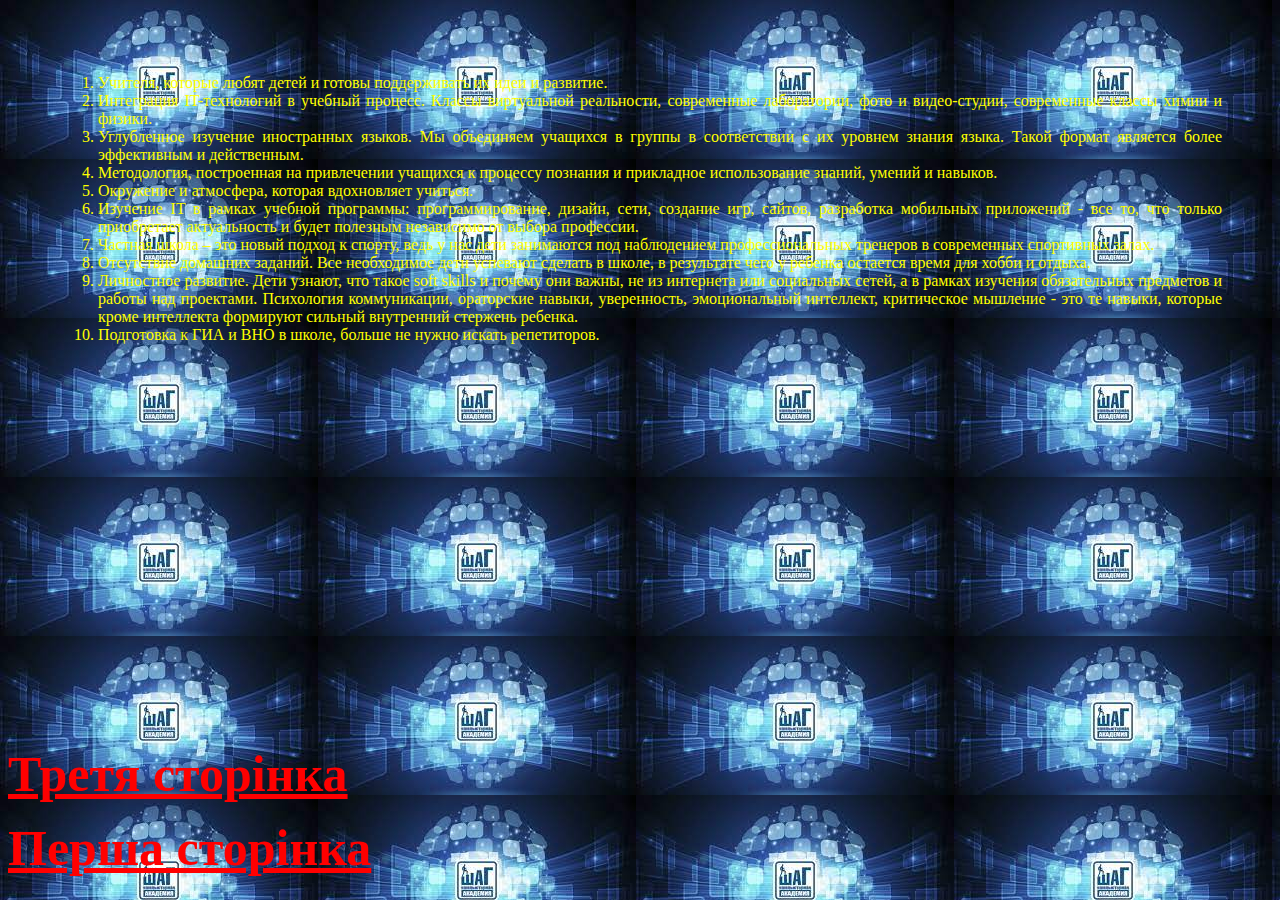
<file: index2.html>
<!DOCTYPE html>
<html>

<head>
  <meta charset="utf-8">
  <meta name="viewport" content="width=device-width">
  <title>replit</title>
  <link href="style.css" rel="stylesheet" type="text/css" />
</head>
  
<body>
  <div class="test"> <ol>
   <li>Учителя, которые любят детей и готовы поддерживать их идеи и развитие.</li>
<li>Интеграция IT-технологий в учебный процесс. Классы виртуальной реальности, современные лаборатории, фото и видео-студии, современные классы химии и физики.</li>
 <li>Углубленное изучение иностранных языков. Мы объединяем учащихся в группы в соответствии с их уровнем знания языка. Такой формат является более эффективным и действенным.</li>
 <li>Методология, построенная на привлечении учащихся к процессу познания и прикладное использование знаний, умений и навыков.</li>
 <li>Окружение и атмосфера, которая вдохновляет учиться.</li>
 <li>Изучение IT в рамках учебной программы: программирование, дизайн, сети, создание игр, сайтов, разработка мобильных приложений - все то, что только приобретает актуальность и будет полезным независимо от выбора профессии.</li>
 <li>Частная школа – это новый подход к спорту, ведь у нас дети занимаются под наблюдением профессиональных тренеров в современных спортивных залах.</li>
 <li>Отсутствие домашних заданий. Все необходимое дети успевают сделать в школе, в результате чего у ребенка остается время для хобби и отдыха.</li>
 <li>Личностное развитие. Дети узнают, что такое soft skills и почему они важны, не из интернета или социальных сетей, а в рамках изучения обязательных предметов и работы над проектами. Психология коммуникации, ораторские навыки, уверенность, эмоциональный интеллект, критическое мышление - это те навыки, которые кроме интеллекта формируют сильный внутренний стержень ребенка.</li>
 <li>Подготовка к ГИА и ВНО в школе, больше не нужно искать репетиторов.</li>
  </ol></div>
     <iframe width="560" height="315" src="https://www.youtube.com/embed/1dx8jZnz18w" title="YouTube video player" frameborder="0" allow="accelerometer; autoplay; clipboard-write; encrypted-media; gyroscope; picture-in-picture; web-share" allowfullscreen></iframe><p>
  <a href="index3.html"> Третя сторінка</a><p>
   <a href="index.html"> Перша сторінка</a>
  

  <!--
  This script places a badge on your repl's full-browser view back to your repl's cover
  page. Try various colors for the theme: dark, light, red, orange, yellow, lime, green,
  teal, blue, blurple, magenta, pink!
  -->
  <script src="https://replit.com/public/js/replit-badge-v2.js" theme="dark" position="bottom-right"></script>
</body>

</html>
</file>
<file: style.css>
html {
  height: 100%;
  width: 100%;
}
 img {
  height: 200px;
  width: 250px;
 }
.nav{
  background-color: blue;
  width: 150px;
  padding: 20px;
  border: 5px solid green;
  border-radius: 20px;
  margin: 2px;
  color: white;
}
.nav:hover{
  cursor: pointer;
  background-color: blue;
  border: 5px solid green;
  width: 250px;
  transition: all 0.5s;
  font-size: 40px;
}
body{
background-image:url("[data-uri]");
}
.test {
  color: yellow;
  padding: 50px;
  text-align: justify;
  
}
a{
font-size: 50px;
  font-weight: 700;
  color: red;
  align-self: flex-end;
}
</file>
